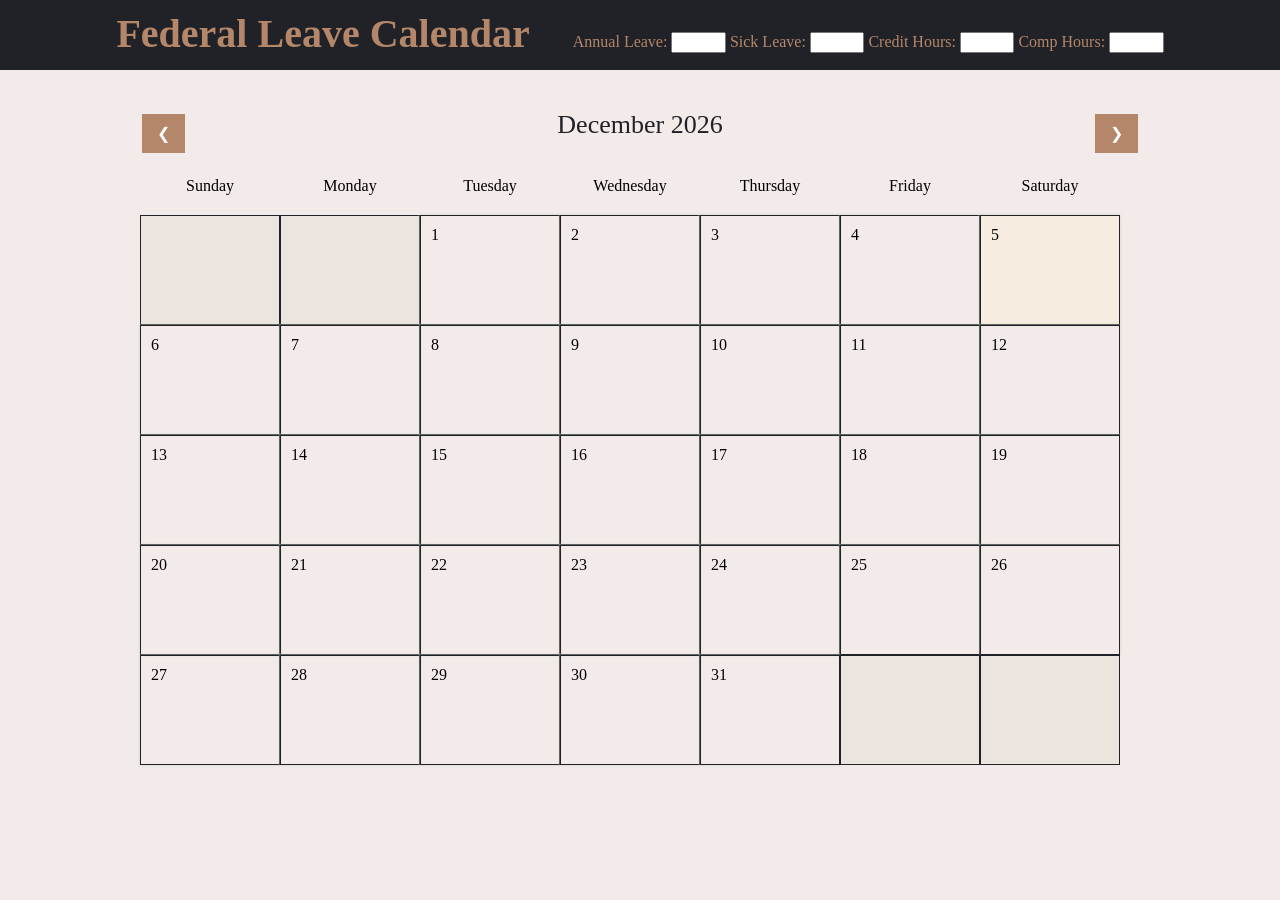
<file: index.html>
<!DOCTYPE html>
<html>
    <head>
        <title>Federal Leave Calendar</title>

        <!-- CSS -->
        <link rel="stylesheet" href="css/styles.css">

        <meta name="viewport" content="width=device-width, initial-scale=1.0"/>
    </head>
    
    <body>
        <div id="main-content">
            <header>
                <div id="heading">
                    <h2 style="display: inline;" id="h2-title">Federal Leave Calendar</h2>
                        <label for="annual-leave">Annual Leave:</label>
                        <input type="number" id="annual-leave" name="annual-leave" min="0" max="999">

                        <label for="sick-leave">Sick Leave:</label>
                        <input type="number" id="sick-leave" name="sick-leave" min="0" max="999">

                        <label for="credit-hrs">Credit Hours:</label>
                        <input type="number" id="credit-hrs" name="credit-hrs" min="0" max="999">

                        <label for="comp-hrs">Comp Hours:</label>
                        <input type="number" id="comp-hrs" name="comp-hrs" min="0" max="999">
                </div>
            </header>

            <div id="container">
                <div id="header2">
                    <button id="backButton">&#10094;</button>
                    <div id="monthDisplay"></div>
                    <button id="nextButton">&#10095;</button>
                </div>
                <div id="calendar"></div>
            </div>
            <div id="backdrop"></div>
        </div>
        
        <div id="create-leave-entry">
            <h2 style="display: inline;">New Leave Record</h2>
            <div id="leave-entry">
                <label for="leave-type" id="leave-label">Leave Type:</label>
                <select id="leave-type">
                    <option value="Sick">Sick</option>
                    <option value="Annual">Annual</option>
                    <option value="Credit">Credit Hours</option>
                    <option value="Comp">Comp Hours</option>
                </select>

                <label for="leave-type" id="leave-label">Duration:</label>
                <input type="date" id="min-date" aria-describedby="date-format" min="2021-03-01" max="2031-01-01" required/> -
                <input type="date" id="max-date" aria-describedby="date-format" min="2021-03-01" max="2031-01-01" required/>

                <label for="hrs-per-day" id="leave-label">Hours per Day:</label>
                <input type="number" id="hrs-per-day" name="hrs-per-day" min="0.0" max="8.0">
            
                <div id="btn-group" style="width:100%">
                    <button id="cancel-btn">Cancel</button>
                    <button id="submit-btn">Submit</button>
                </div>
            </div>
        </div>

        <div id="delete-leave-entry">
            <h2 style="display: inline;">Delete Leave Record</h2>
            <p id="leave-text"></p>

            <div id="btn-group" style="width:100%">
                <button id="cancel-btn">Cancel</button>
                <button id="delete-btn">Delete</button>
            </div>
        </div>


        <!-- SCRIPTS -->
        <script src="./scripts/scripts.js"></script>
    </body>
</html>
</file>
<file: css/styles.css>
/* Colors: #B4876A Chamoisee, #212227 Raisin Black, #F3EBE9 Isabelline*/

header {
    width: 100%;
    justify-content: center;
    text-align: center;
    background-color: #212227;
    color: #B4876A;
    position:fixed;
    top: 0;
    right: 0;
    height: 60px;
    padding-top: 10px;
}
  
#h2-title  {
    padding-right: 40px;
    font-size: 40px;
    font-family:'Times New Roman', Times, serif Tahoma, Geneva, Verdana, serif;
}
  
input {
    padding-left: .5px;
}
  
#week-container {
    display: flex;
    padding-left: 10px;
    justify-content: center;
    width: 100%;
}
  
body {
    display: flex;
    min-width: 1100px;
    margin-top: 50px;
    justify-content: center;
    background-color: #F3EBE9;
}
    
#header2 {
    display: flex;
    font-size: 26px;
    font-family:'Georgia', Tahoma, Geneva, Verdana, serif;
    padding-top: 60px;
    color:#212227;
    justify-content: space-between;
}
 
.padding {
    cursor: default !important;
    background-color: #FFFCFF !important;
    box-shadow: none !important;
  }

#header2 button {
    background-color: #B4876A;
}
    
#calendar {
    width: 1000px;
    margin: auto;
    display: flex;
    flex-wrap: wrap;
}
    
#container {
    justify-content: center;
}

.day {
    width: 140px;
    padding: 10px;
    height: 110px;
    cursor: pointer;
    box-sizing: border-box;
    border: 1px solid #212227;
    font-family:'Georgia', Tahoma, Geneva, Verdana, serif;
    box-shadow: 0px 0px 3px #CBD4C2;
    display: flex;
    flex-direction: column;
}

.daysOfTheWeek {
    width: 140px;
    padding-bottom: 20px;
    padding-top: 20px;
    text-align: center; 
}
    
.day:hover, .day + #currentDay:hover {
    background-color: #ffebb6;
}
    
    
.day + #currentDay {
    background-color:#f7ece0;
}
  
  
.event {
    font-size: 10px;
    padding: 3px;
    background-color: #9d36af;
    color: white;
    border-radius: 5px;
    max-height: 55px;
    overflow: hidden;
}
    
.padding {
    cursor: default !important;
    background-color: #ece5df !important;
    box-shadow: none !important;
}
  
#create-leave-entry, #delete-leave-entry {
    display: none;
    background-color: #F3EBE9;
    padding: 20px;
    color: black;
    position: absolute;
    top: 100px;
    z-index: 20;
}

input {
    margin-top: 5px;
    justify-content: center ;
}

#btn-group {
    margin-top: 10px;
}

#btn-group button {
    background-color: #B4876A;
    border: none;
    color: white;
    padding: 15px 32px;
    text-align: center;
    text-decoration: none;
    display: inline-block;
    font-size: 16px;
    margin: 4px 2px;
    cursor: pointer;
}

button {
    background-color: #B4876A;
    border: none;
    color: white;
    padding: 10px 15px;
    text-align: center;
    text-decoration: none;
    display: inline-block;
    font-size: 16px;
    margin: 4px 2px;
    cursor: pointer;
}

#btn-group button:hover {
    background-color: #805f4a;
}

#leave-label {
    margin-top: 10px;
    display: flex;

}

select {
    margin-top: 10px;
}

#backdrop {
    display: none;
    top: 0px;
    left: 0px;
    z-index: 10;
    width: 100vw;
    height: 100vh;
    position: absolute;
    background-color: rgba(0,0,0,0.8);
}

#hrs-per-day.error, #min-date.error, #max-date.error {
    border: 2px solid red;
  }
</file>
